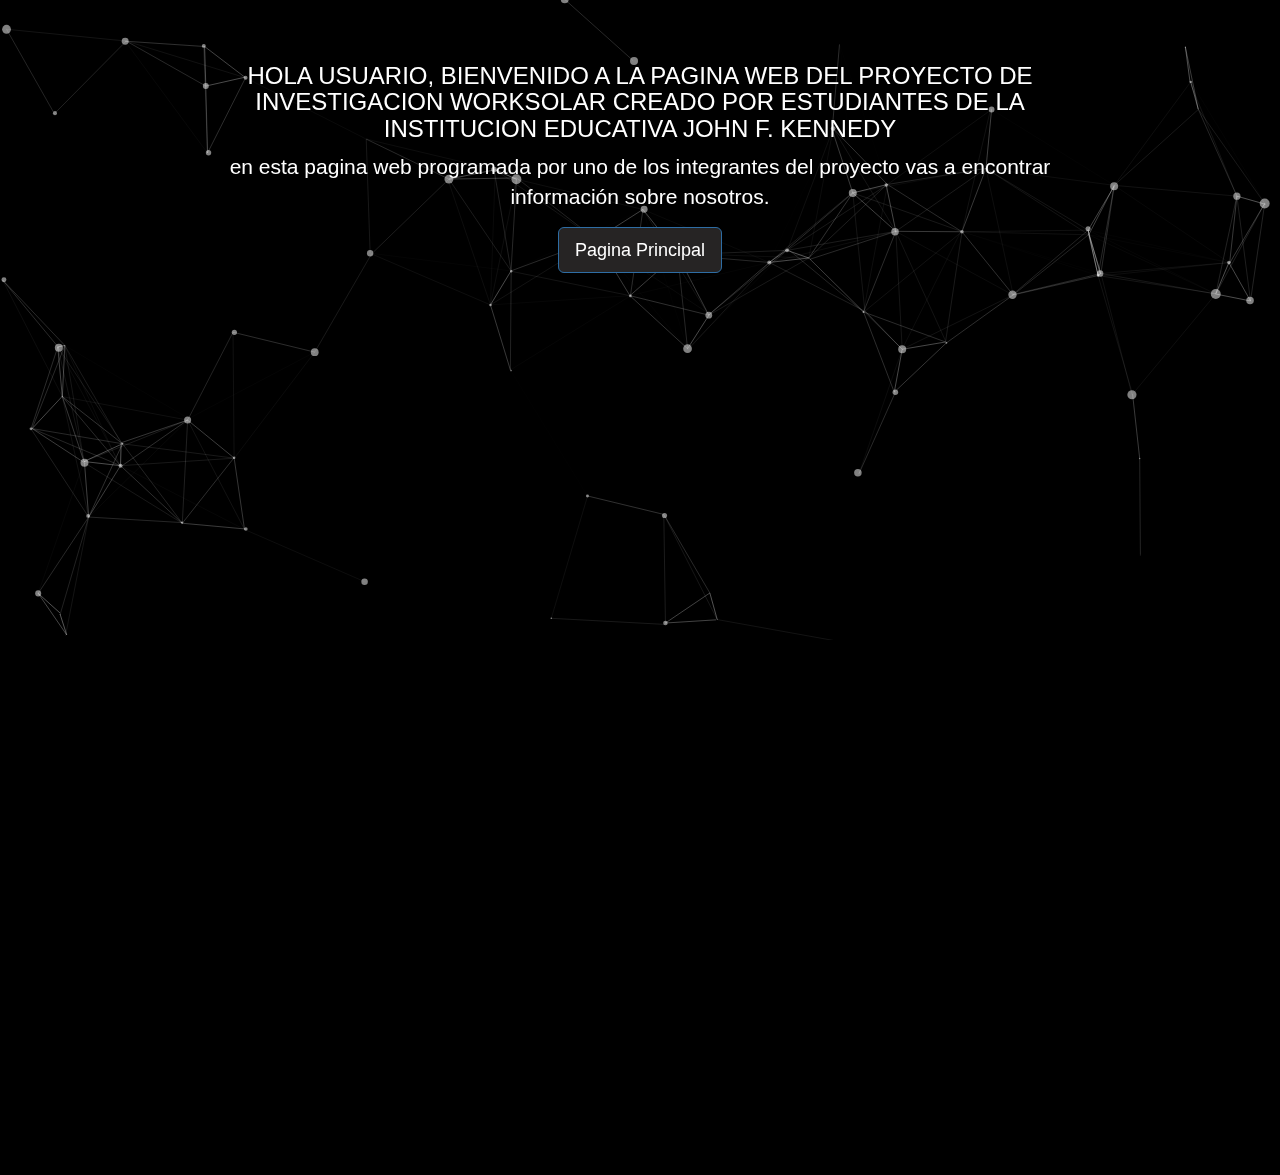
<file: index.html>
<!DOCTYPE html>
<html>
<head>
	<title></title>
		<meta name="viewport" content="width=device-width, user-scalable=no, initial-scale=1.0, maximum-scale=1.0, minimum-scale=1.0">
		<link rel="stylesheet" type="text/css" href="css/bootstrap.min.css">

</head>
<style type="text/css" href="style.css"></style>
<body text= "#000000">
<style>
body {
  text-decoration-color: #FFFFFF;
  background: #000;
}
 #particles.js {
  width: 100%;
  height: 300px;
 }


.jumbotron 
{
  background-color: transparent;
  border-color: #000000;
  width: 900px;
  height: 500px;
  position: relative;
  bottom: 650px;
}
.btn.btn-primary.btn-lg {
  background-color: #262424;
}

h3 { color: #FFFFFF; 
}
p {
  color: #FFFFFF;
}
</style>

<div id="particles-js"></div>

<center><div class="jumbotron">
  <h3>HOLA USUARIO, BIENVENIDO A LA PAGINA WEB DEL PROYECTO DE INVESTIGACION WORKSOLAR CREADO POR ESTUDIANTES DE LA INSTITUCION EDUCATIVA JOHN F. KENNEDY</h3>
  <p>en esta pagina web programada por uno de los integrantes del proyecto vas a encontrar información sobre nosotros.</p>
  <p><a class="btn btn-primary btn-lg" href="suppagina.html" role="button">Pagina Principal</a></p>

</div>
</center>
<script src="particles.js"> </script>
<script src="particulas.js"> </script>

</body>
</html>
</file>
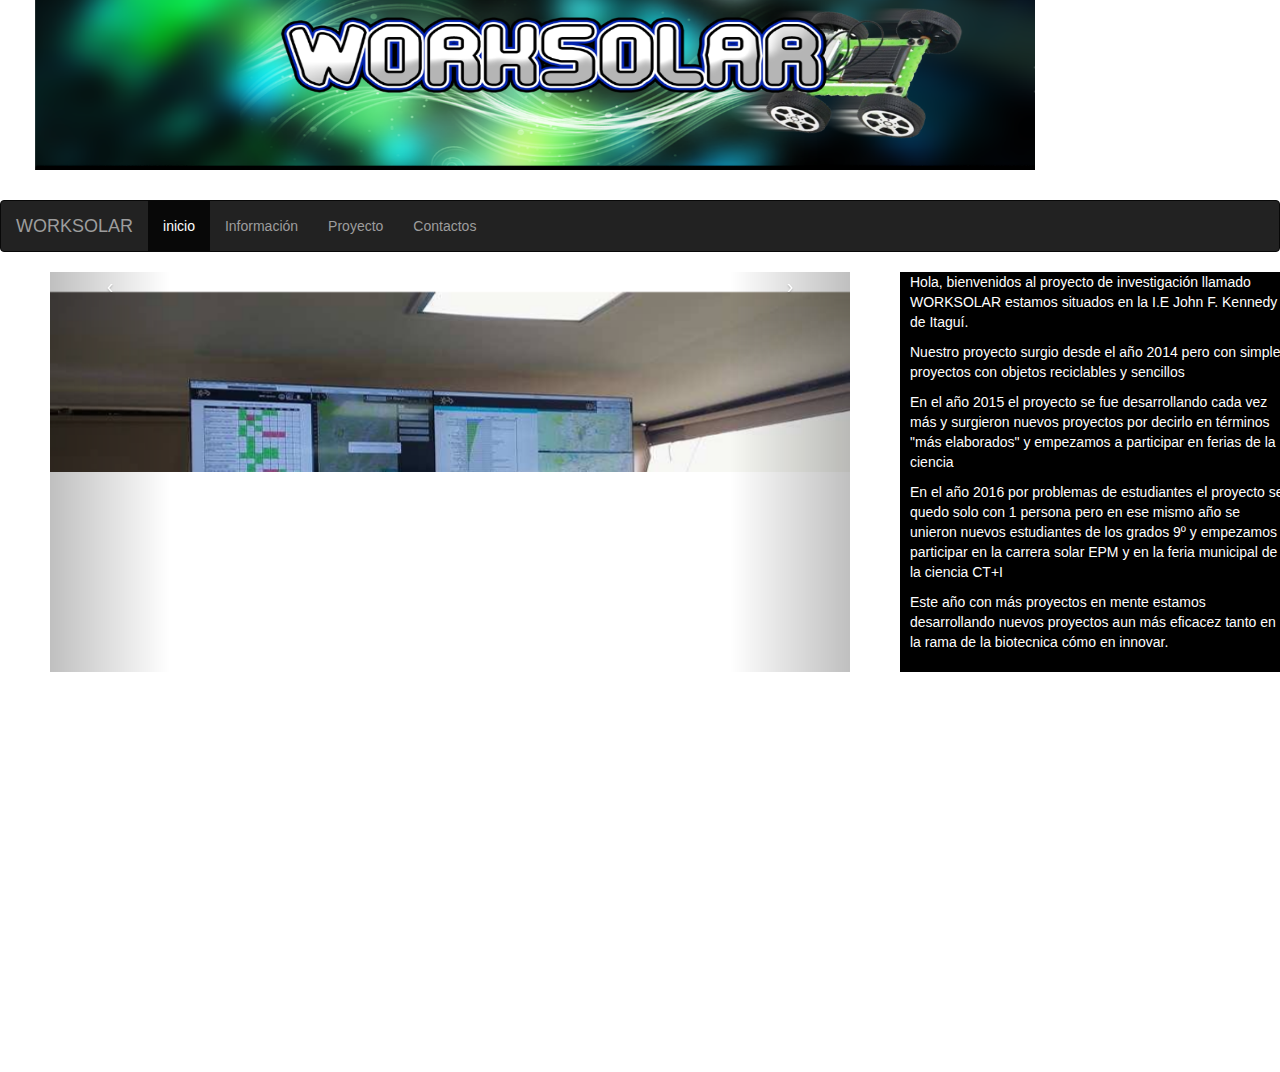
<file: suppagina.html>
<!DOCTYPE html>
<html lang="en">
<head>
	<meta charset="utf-8">
	<title>Document</title>
	<meta name="viewport" content="width=device-width, user-scalable=no, initial-scale=1.0, maximum-scale=1.0, minimum-scale=1.0">
	<link rel="stylesheet" type="text/css" href="css/bootstrap.min.css">
	<link rel="stylesheet" href="divisiones.css" href="text/css">
	<style type="text/css">.carousel, .carousel-inner > .item > img {
  width: 800px;
  height: 400px;
}

</style>

</head>
<body>
<header>

	<div class= "container">
	 <img src="images/banner1.png" class="Ho">
		</div>

</header>
	<nav class="navbar navbar-inverse">
 	 <div class="container-fluid">
    <div class="navbar-header">
      <a class="navbar-brand" href="#">WORKSOLAR</a>
    </div>
    <ul class="nav navbar-nav">
      <li class="active"><a href="#">inicio</a></li>
      <li><a href="#">Información</a></li>
      <li><a href="#">Proyecto</a></li>
      <li><a href="#">Contactos</a></li>
    </ul>
  </div>
</nav>
<div id="contenedor" class="carousel">
    <div id="myCarousel" class="carousel slide">
      <ol class="carousel-indicators">
        <li data-target="#myCarousel" data-slide-to="0" class="active"></li>
        <li data-target="#myCarousel" data-slide-to="1"></li>
        <li data-target="#myCarousel" data-slide-to="2"></li>
        <li data-target="#myCarousel" data-slide-to="3"></li>
        <li data-target="#myCarousel" data-slide-to="4"></li>
      </ol>
      <!-- Carousel items -->
      <div class="carousel-inner">
        <div class="active item"><img  src="images/monitor.jpg" alt="banner1" /></div>
        <div class="item"><img  src="images/reunion.jpg" alt="banner2" /></div>
        <div class="item"><img  src="images/worksolar1.jpg" alt="banner3" /></div>
        <div class="item"><img  src="images/robotica.jpg" alt="banner4" /></div>
        <div class="item"><img  src="images/robotica2.jpg" alt="banner5" /></div>
      </div>
      <!-- Carousel nav -->
      <a class="carousel-control left" href="#myCarousel" data-slide="prev">&lsaquo;</a>
      <a class="carousel-control right" href="#myCarousel" data-slide="next">&rsaquo;</a>
    </div>
</div>
 
<script src="js/jquery.js"></script>
<script src="js/bootstrap.min.js"></script>
<script>
    $(document).ready(function()
        $('.myCarousel').carousel()
    });
</script>

<div class="text1">
<p>
  Hola, bienvenidos al proyecto de investigación llamado WORKSOLAR estamos situados en la I.E John F. Kennedy de Itaguí. </p>

  <p>Nuestro proyecto surgio desde el año 2014 pero con simples proyectos con objetos reciclables y sencillos</p>

  <p>En el año 2015 el proyecto se fue desarrollando cada vez más y surgieron nuevos proyectos por decirlo en términos "más elaborados" y empezamos a participar en ferias de la ciencia </p>

  <p>En el año 2016 por problemas de estudiantes el proyecto se quedo solo con 1 persona pero en ese mismo año se unieron nuevos estudiantes de los grados 9º y empezamos a participar en la carrera solar EPM y en la feria municipal de la ciencia CT+I </p>

  <p>Este año con más proyectos en mente estamos desarrollando nuevos proyectos aun más eficacez tanto en la rama de la biotecnica cómo en innovar.
  </p>
</div>

<script type="js/jquery.js""></script>
<script type="js/boostrap.min.js"></script>
</body>
</html>
</file>
